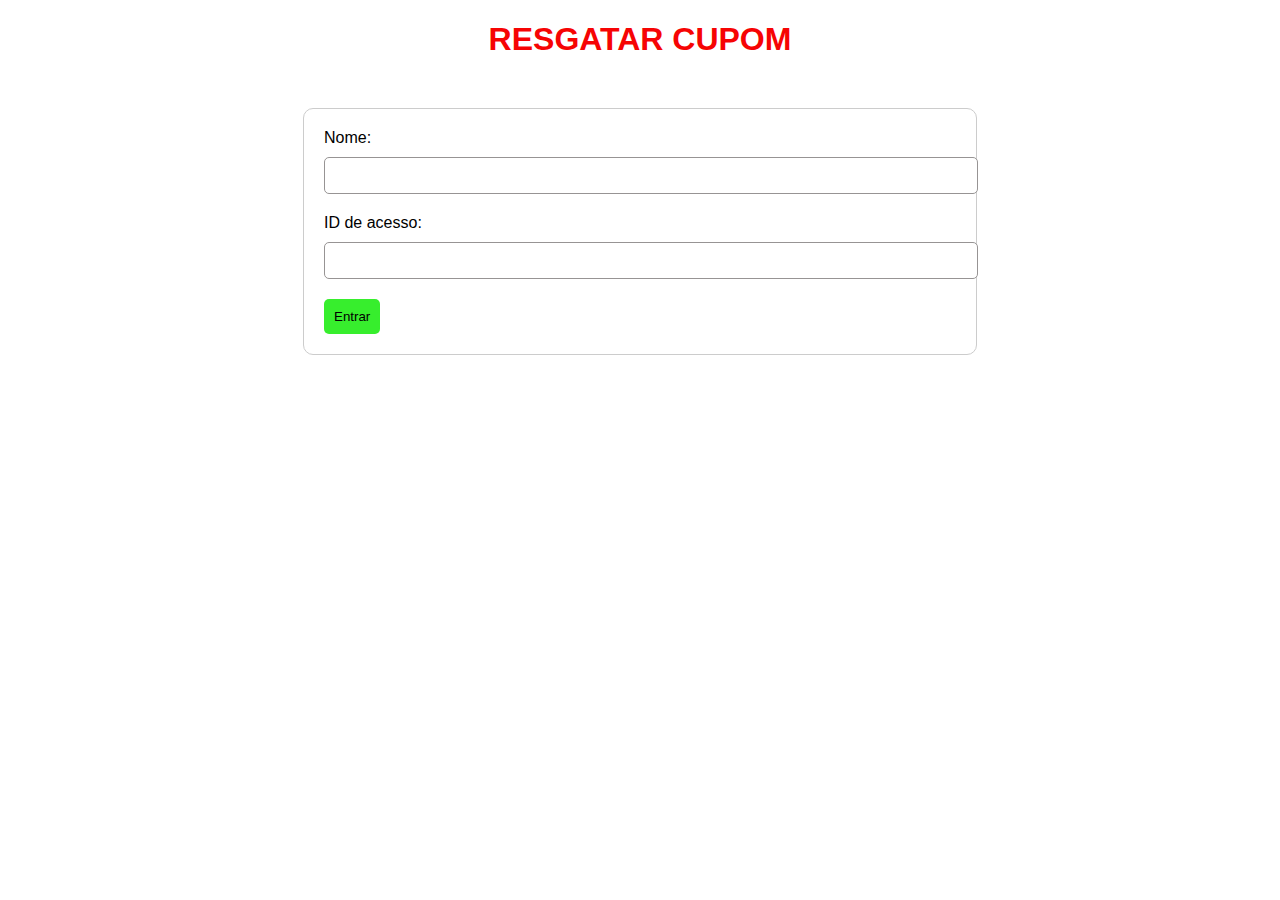
<file: index.html>
<!DOCTYPE html>
<html>
<head>
	<title>Página de Acesso</title>
	<link rel="stylesheet" type="text/css" href="style.css">
</head>
<body>
	<h1>RESGATAR CUPOM</h1>
	<form>
		<label for="name">Nome:</label>
		<input type="text" id="name" name="name" required>

		<label for="code">ID de acesso:</label>
		<input type="password" id="code" name="code" required>

		<button type="submit" id="submit-button">Entrar</button>
	</form>

	<script src="script.js"></script>
</body>
</html>
</file>
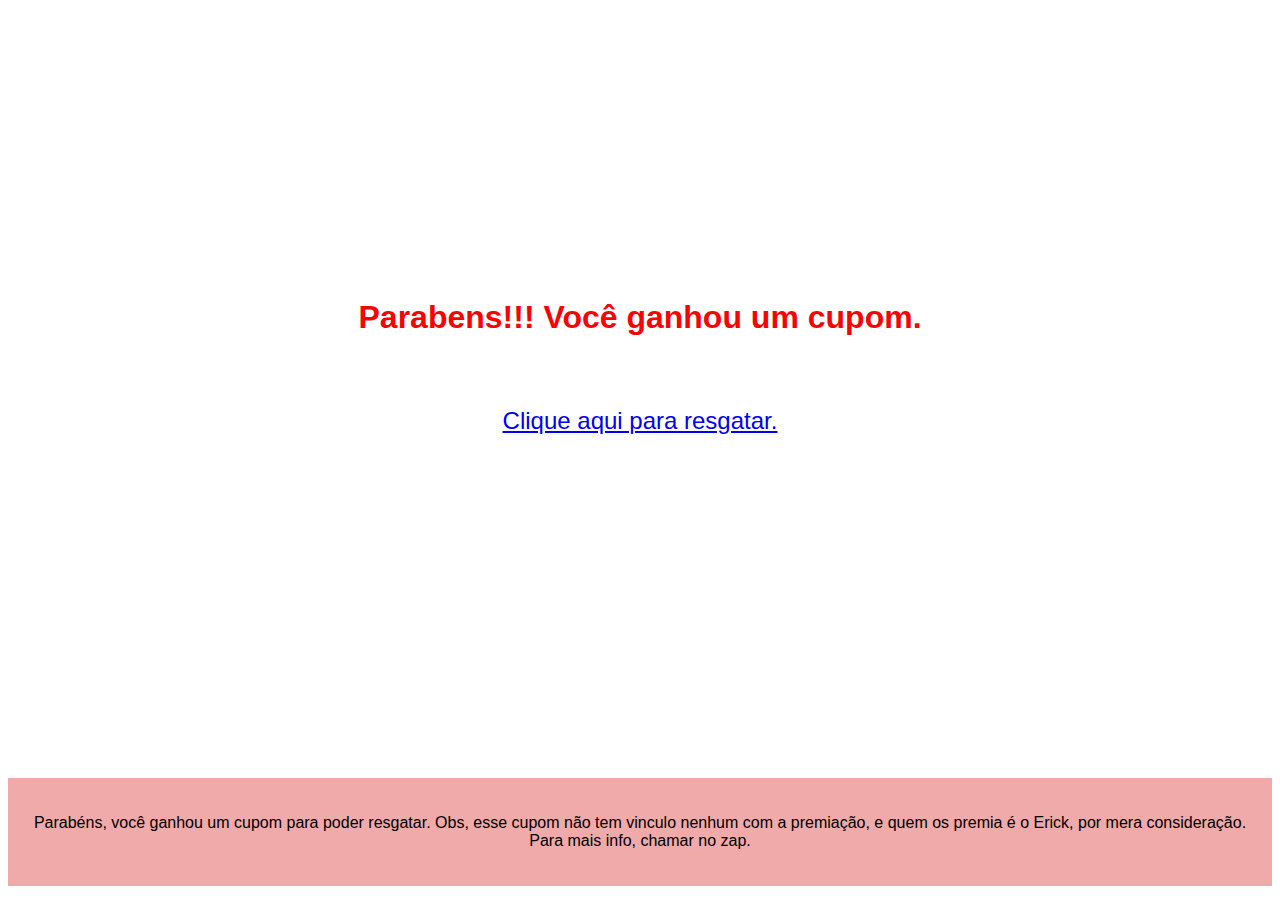
<file: page1.html>
<!DOCTYPE html>
<html>
<head>
	<title>Cupom Mariana</title>
	<link rel="stylesheet" type="text/css" href="style.css">
</head>
<body>
	<div class="page-content">
		<h1>Parabens!!! Você ganhou um cupom.</h1>
		<p><a href="https://drive.google.com/file/d/1ytlvaHI6vbbRepFQU8KRgedObNAp4cfx/view?usp=sharing">Clique aqui para resgatar.</a></p>
        
	</div>
	<footer class="footer">
		<p>Parabéns, você ganhou um cupom para poder resgatar. Obs, esse cupom não tem vinculo nenhum com a premiação, e quem os premia é o Erick, por mera consideração. Para mais info, chamar no zap.</p>
	</footer>
</body>
</html>
</file>
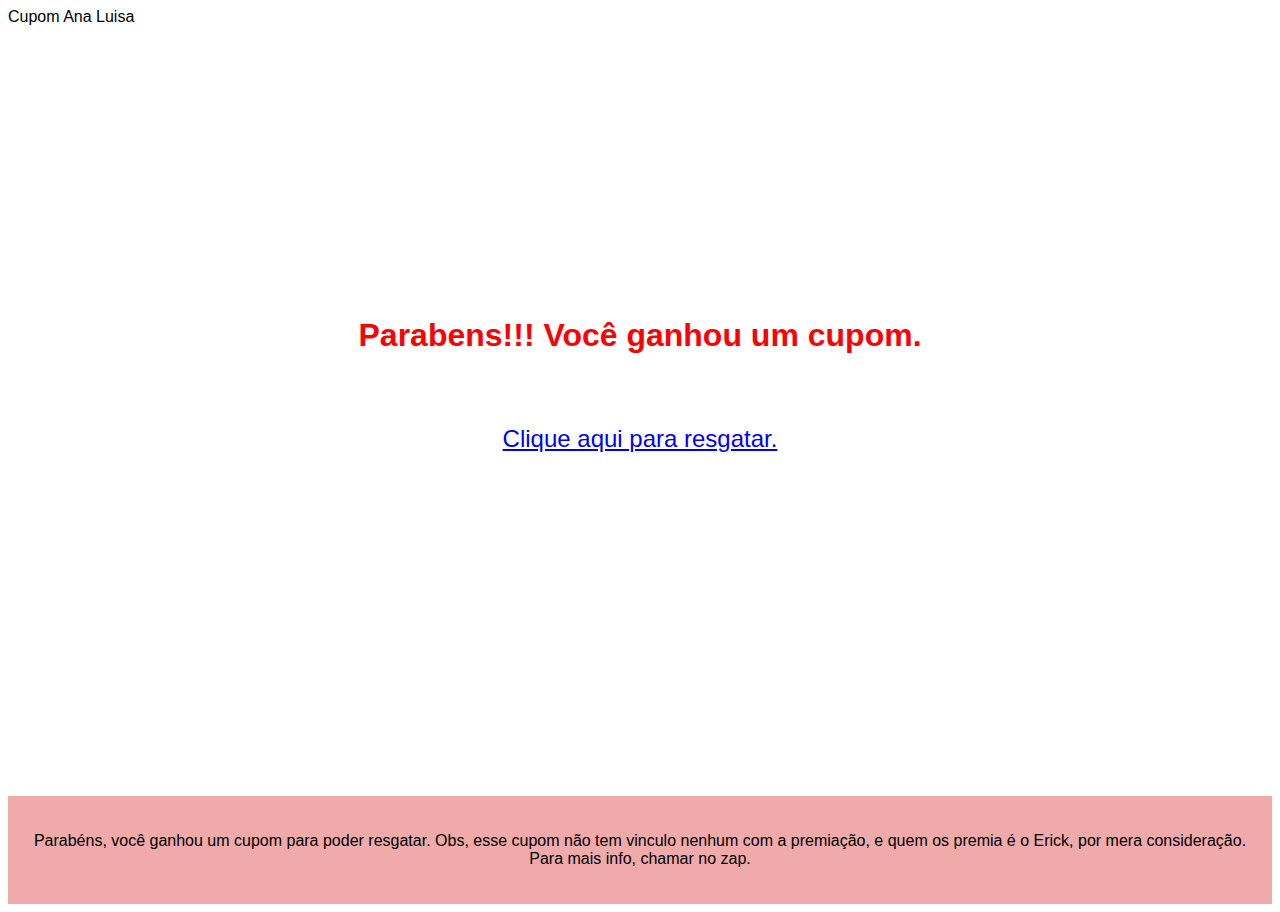
<file: page2.html>
<!DOCTYPE html>
<html>
<head>Cupom Ana Luisa</title>
	<link rel="stylesheet" type="text/css" href="style.css">
</head>
<body>
	<div class="page-content">
		<h1>Parabens!!! Você ganhou um cupom.</h1>
		<p><a href="https://drive.google.com/file/d/1coynPYKsNWj8m7z3QC1i05djZiexhcaI/view?usp=sharing">Clique aqui para resgatar.</a></p>
        
	</div>
	<footer class="footer">
		<p>Parabéns, você ganhou um cupom para poder resgatar. Obs, esse cupom não tem vinculo nenhum com a premiação, e quem os premia é o Erick, por mera consideração. Para mais info, chamar no zap.</p>
	</footer>
</body>
</html>
</file>
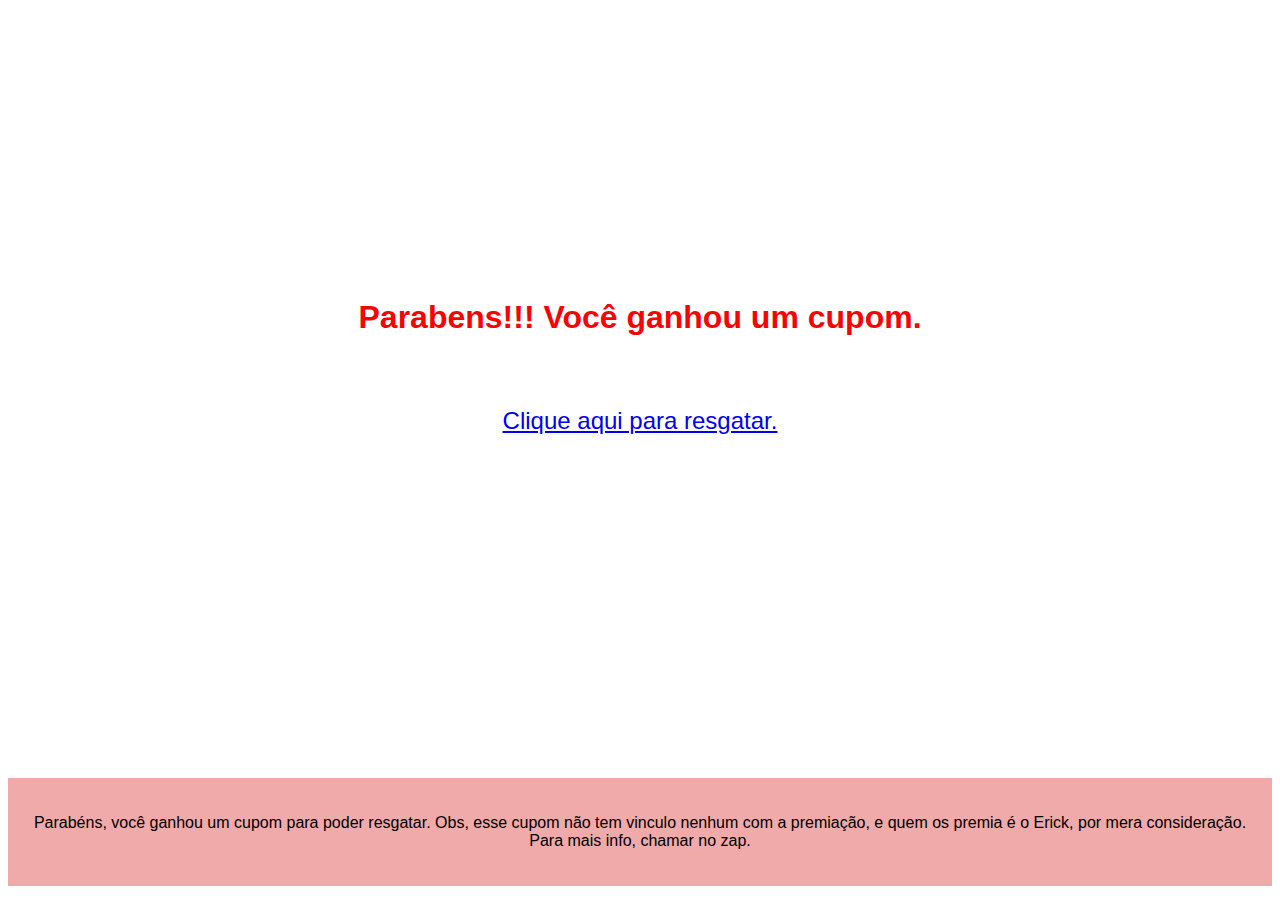
<file: page3.html>
<!DOCTYPE html>
<html>
<head>
	<title>Cupom Raphael</title>
	<link rel="stylesheet" type="text/css" href="style.css">
</head>
<body>
	<div class="page-content">
		<h1>Parabens!!! Você ganhou um cupom.</h1>
		<p><a href="https://drive.google.com/file/d/1ouG5b_16pLKGKwJGL6U3HprIOaKLUDi5/view?usp=sharing">Clique aqui para resgatar.</a></p>
        
	</div>
	<footer class="footer">
		<p>Parabéns, você ganhou um cupom para poder resgatar. Obs, esse cupom não tem vinculo nenhum com a premiação, e quem os premia é o Erick, por mera consideração. Para mais info, chamar no zap.</p>
	</footer>
</body>
</html>
</file>
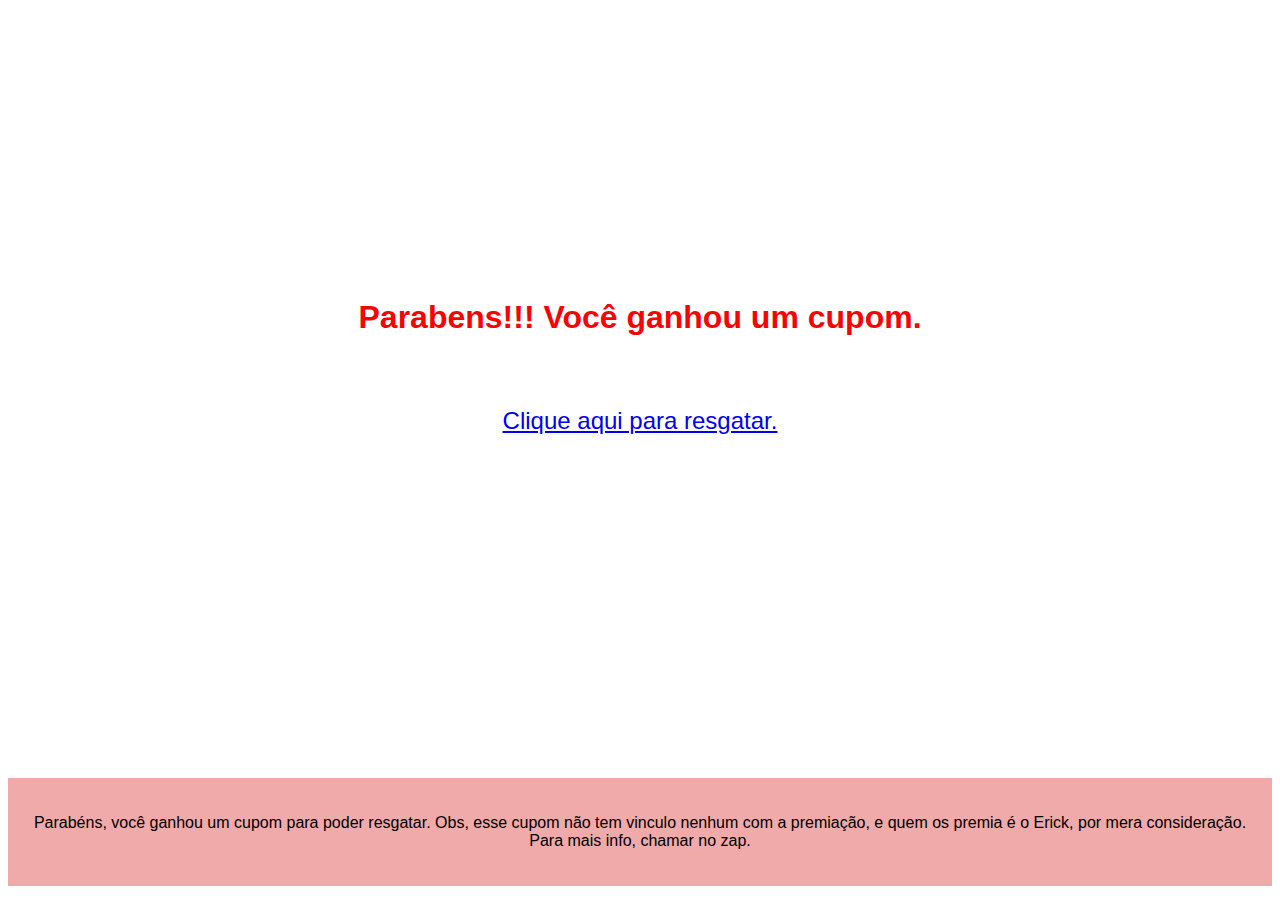
<file: page4.html>
<!DOCTYPE html>
<html>
<head>
	<title>Cupom Erick</title>
	<link rel="stylesheet" type="text/css" href="style.css">
</head>
<body>
	<div class="page-content">
		<h1>Parabens!!! Você ganhou um cupom.</h1>
		<p><a href="https://www.youtube.com/watch?v=uxln1hT_Ev4">Clique aqui para resgatar.</a></p>
        
	</div>
	<footer class="footer">
		<p>Parabéns, você ganhou um cupom para poder resgatar. Obs, esse cupom não tem vinculo nenhum com a premiação, e quem os premia é o Erick, por mera consideração. Para mais info, chamar no zap.</p>
	</footer>
</body>
</html>
</file>
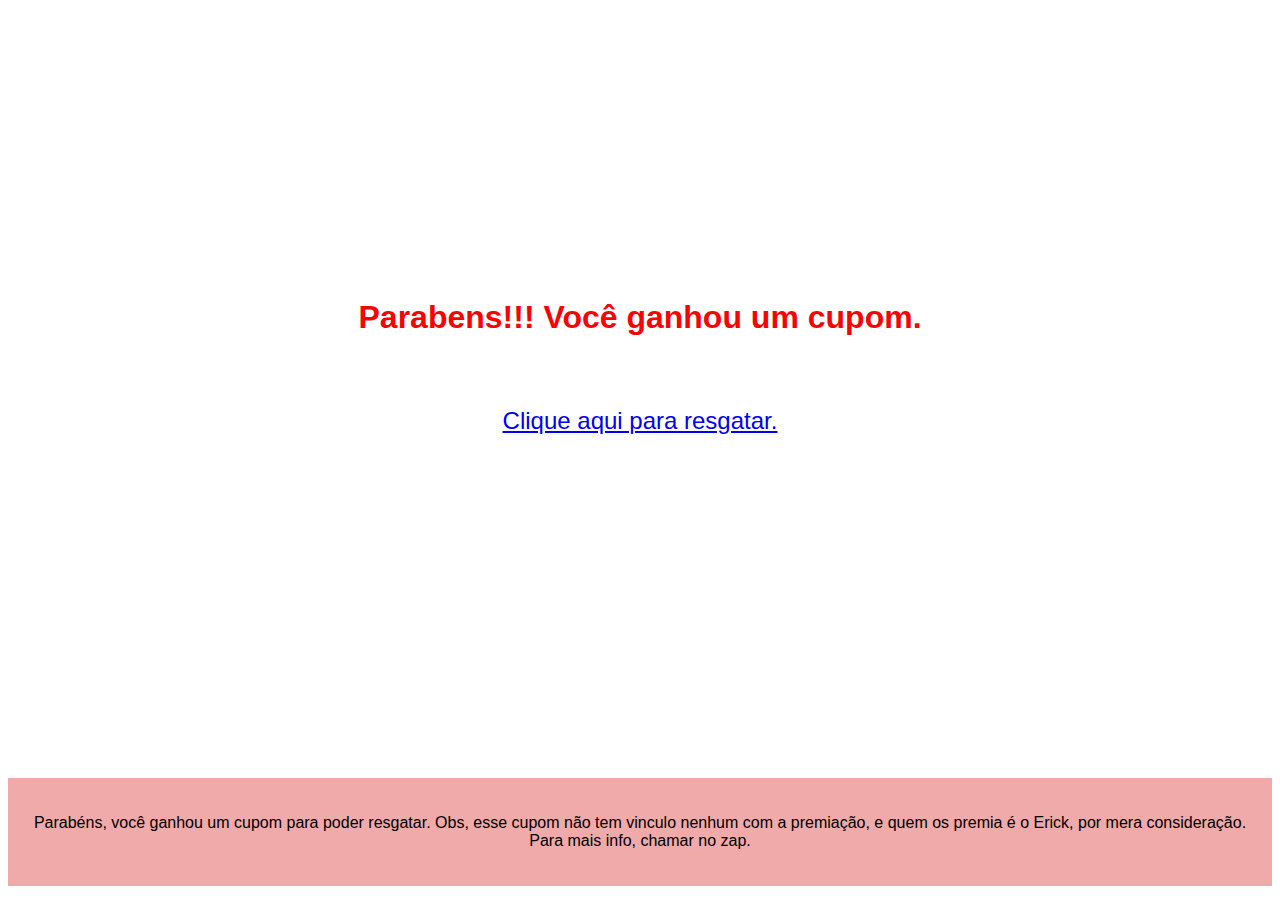
<file: page5.html>
<!DOCTYPE html>
<html>
<head>
	<title>Página 5</title>
	<link rel="stylesheet" type="text/css" href="style.css">
</head>
<body>
	<div class="page-content">
		<h1>Parabens!!! Você ganhou um cupom.</h1>
		<p><a href="https://www.youtube.com/watch?v=uxln1hT_Ev4">Clique aqui para resgatar.</a></p>
        
	</div>
	<footer class="footer">
		<p>Parabéns, você ganhou um cupom para poder resgatar. Obs, esse cupom não tem vinculo nenhum com a premiação, e quem os premia é o Erick, por mera consideração. Para mais info, chamar no zap.</p>
	</footer>
</body>
</html>
</file>
<file: style.css>
body {
	font-family: Arial, sans-serif;
}

h1 {
	color: #f60404;
	text-align: center;
}

form {
	margin: 50px auto;
	width: 50%;
	padding: 20px;
	border: 1px solid #ccc;
	border-radius: 10px;
}

label {
	display: block;
	margin-bottom: 10px;
}

input[type="text"], input[type="password"] {
	width: 100%;
	padding: 10px;
	margin-bottom: 20px;
	border: 1px solid #979494;
	border-radius: 5px;
}

button[type="submit"] {
	padding: 10px;
	background-color: #37ee2d;
	color: #000000;
	border: none;
	border-radius: 5px;
	cursor: pointer;
}

.error-message {
	color: #fc0800;
	text-align: center;
	margin-top: 20px;
}

.page-content {
	display: flex;
	flex-direction: column;
	align-items: center;
	justify-content: center;
	height: 80vh;
}

.page-content p {
	font-size: 24px;
	text-align: center;
	margin-top: 50px;
}

.footer {
	margin-top: 50px;
	background-color: #f0aaaa;
	padding: 20px;
	text-align: center;
}
</file>
